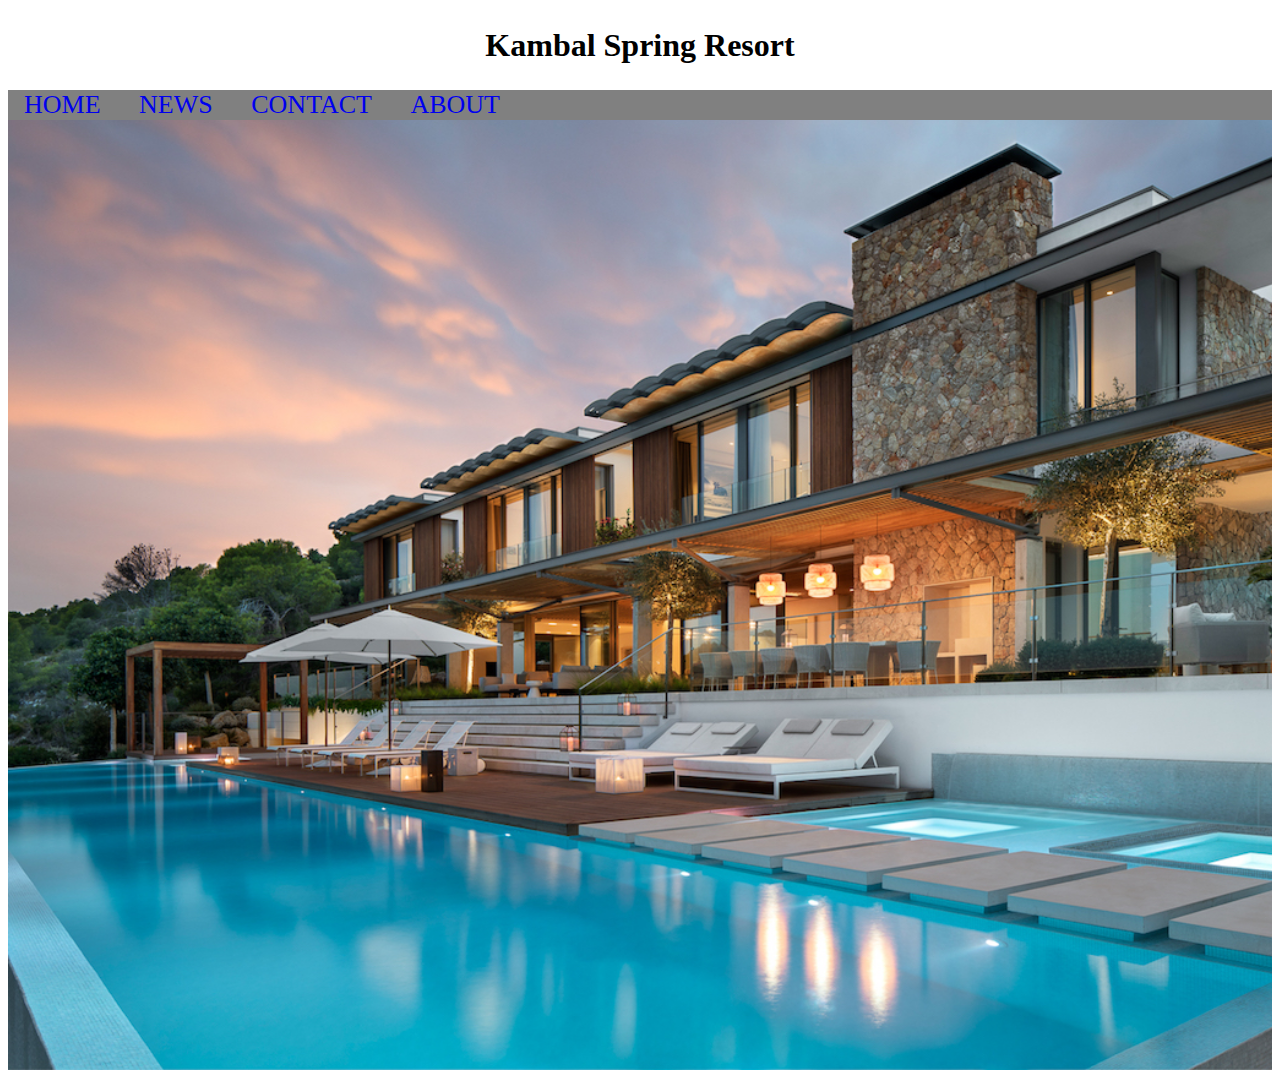
<file: index.html>
<!DOCTYPE html>
<html> 
<head> </head>

<link rel="stylesheet"type="text/css"href="style.css"/>

<body> 
<h2> Kambal Spring Resort </h2>
<div class="bg-img">
<div class="topnav">
<a href="red.html">HOME</a>
<a href="News.html">NEWS</a>
<a href="contact.html">CONTACT</a>
<a href="about.html">ABOUT</a>
</div>
</div>




</body>



</html>
</file>
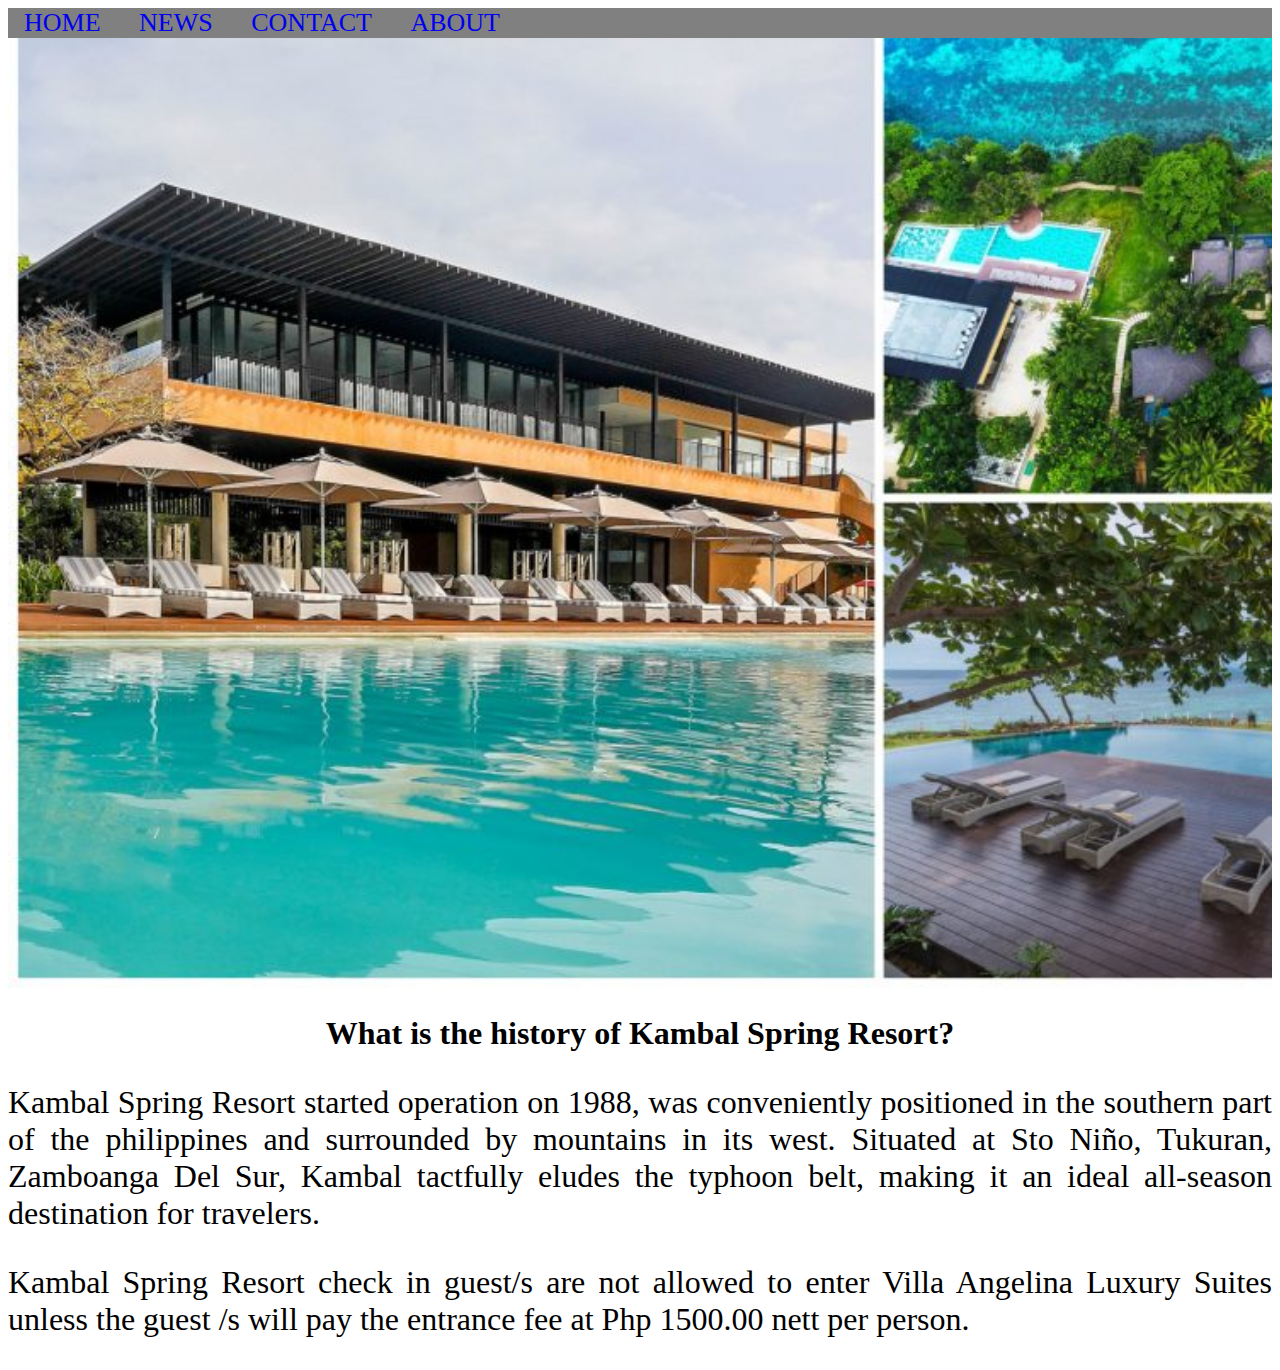
<file: about.html>
<!DOCTYPE html>
<html> 
<head> </head>

<link rel="stylesheet"type="text/css"href="style.css"/>

<body> 
<div class="bati">
<div class="topnav">
<a href="red.html">HOME</a>
<a href="News.html">NEWS</a>
<a href="contact.html">CONTACT</a>
<a href="about.html">ABOUT</a>
</div>
</div>

<h2> What is the history of Kambal Spring Resort?</h2>


<p> Kambal Spring Resort started operation on 1988, was conveniently positioned in the southern part of the philippines and surrounded by mountains in its west. Situated at Sto Niño, Tukuran, Zamboanga Del Sur, Kambal tactfully eludes the typhoon belt, making it an ideal all-season destination for travelers.</p>

<p>Kambal Spring Resort check in guest/s are not allowed to enter Villa Angelina Luxury Suites unless the guest /s will pay the entrance fee at Php 1500.00 nett per person.</p>


</body>



</html>
</file>
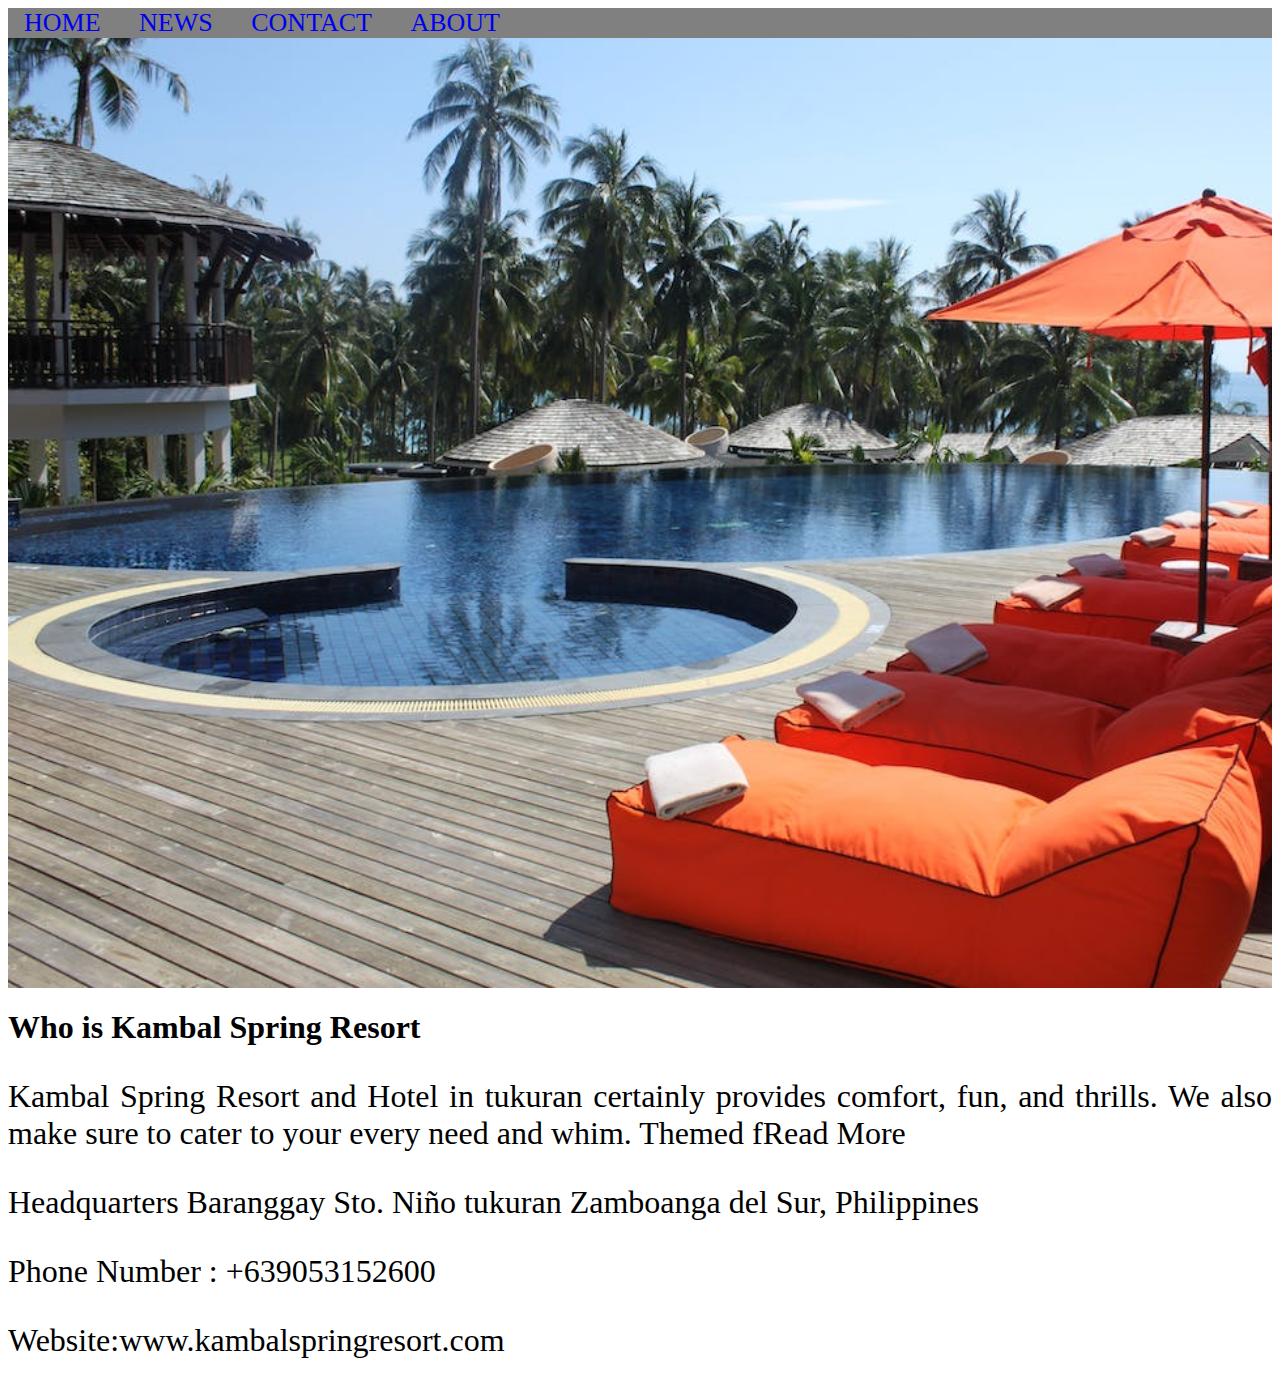
<file: News.html>
<!DOCTYPE html>
<html> 
<head> </head>

<link rel="stylesheet"type="text/css"href="style.css"/>

<body> 
<div class="ako">
<div class="topnav">
<a href="red.html">HOME</a>
<a href="News.html">NEWS</a>
<a href="contact.html">CONTACT</a>
<a href="about.html">ABOUT</a>
</div>
</div>

<h1>Who is Kambal Spring Resort</h1>

<p>Kambal Spring Resort and Hotel in tukuran certainly provides comfort, fun, and thrills. We also make sure to cater to your every need and whim. Themed fRead More</p>

<p>Headquarters Baranggay Sto. Niño tukuran Zamboanga del Sur, Philippines</p>



<p> Phone Number : +639053152600 </p>

<p> Website:www.kambalspringresort.com</p>





</body>



</html>
</file>
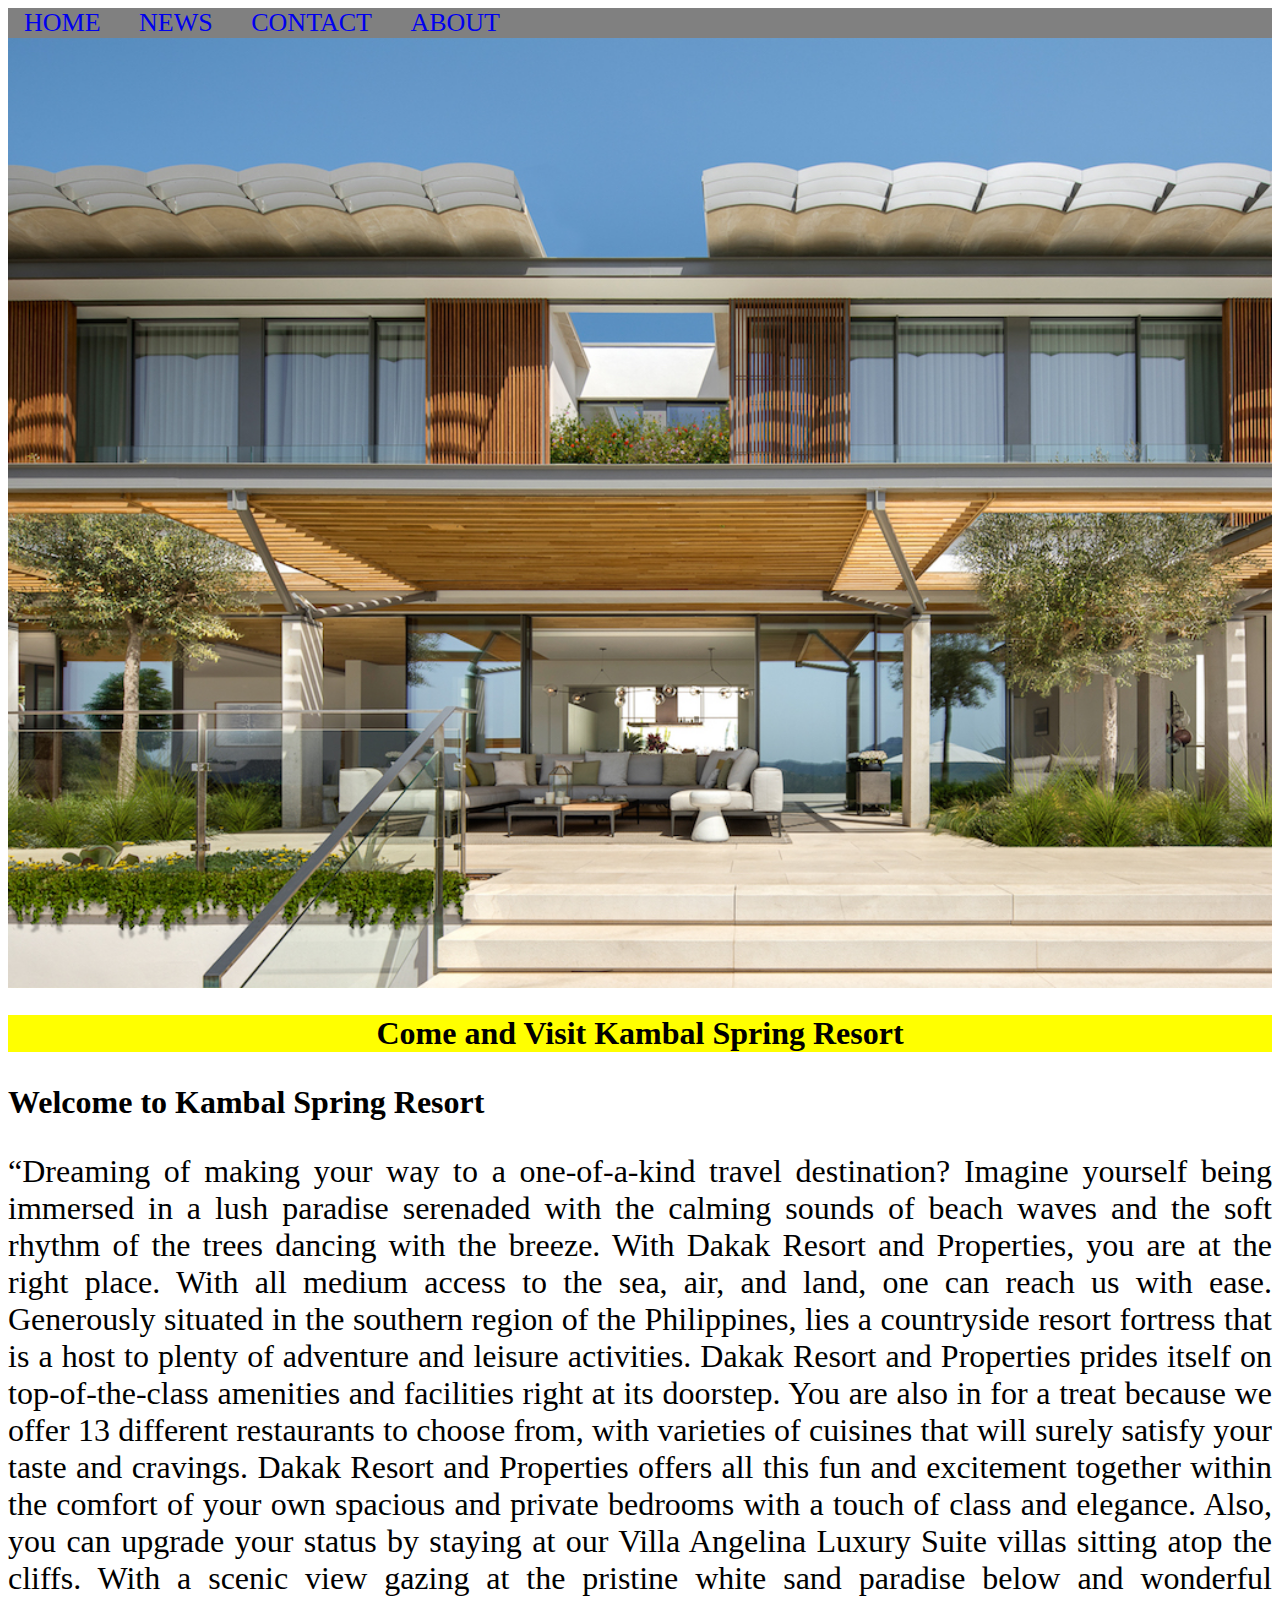
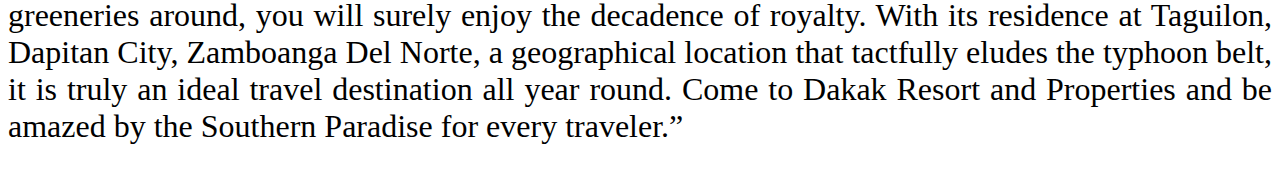
<file: red.html>
<!DOCTYPE html>
<html> 
<head> </head>

<link rel="stylesheet"type="text/css"href="style.css"/>

<body> 
<div class="k">
<div class="topnav">
<a href="red.html">HOME</a>
<a href="News.html">NEWS</a>
<a href="contact.html">CONTACT</a>
<a href="about.html">ABOUT</a>
</div>
</div>


<h2 class = "g"> Come and Visit Kambal Spring Resort </h2>

<p><b> Welcome to Kambal Spring Resort</b></p>

<p class = "t">“Dreaming of making your way to a one-of-a-kind travel destination? Imagine yourself being immersed in a lush paradise serenaded with the calming sounds of beach waves and the soft rhythm of the trees dancing with the breeze. With Dakak Resort and Properties, you are at the right place. With all medium access to the sea, air, and land, one can reach us with ease. 

 

Generously situated in the southern region of the Philippines, lies a countryside resort fortress that is a host to plenty of adventure and leisure activities. Dakak Resort and Properties prides itself on top-of-the-class amenities and facilities right at its doorstep. 

You are also in for a treat because we offer 13 different restaurants to choose from, with varieties of cuisines that will surely satisfy your taste and cravings. 

 

Dakak Resort and Properties offers all this fun and excitement together within the comfort of your own spacious and private bedrooms with a touch of class and elegance. Also, you can upgrade your status by staying at our Villa Angelina Luxury Suite villas sitting atop the cliffs. With a scenic view gazing at the pristine white sand paradise below and wonderful greeneries around, you will surely enjoy the decadence of royalty. With its residence at Taguilon, Dapitan City, Zamboanga Del Norte, a geographical location that tactfully eludes the typhoon belt, it is truly an ideal travel destination all year round. Come to Dakak Resort and Properties and be amazed by the Southern Paradise for every traveler.”</p>


</body>



</html>
</file>
<file: style.css>
h2{
	text-align : center;
	font-size: 32px;
}
.topnav {
	overflow:hidden;
	background-color: gray;
	font-size : 26px;
}

.topnav a {
	float : left
	color:#f2f2f2;
	text-align: center;
	padding : 14px 16px;
	text-decoration: none;
	font-size: 17px;
	font-size : 26px;
}

.topnav a:hover {
	background-color : #ddd;
	color : black;
	font-size : 26px;
}

.us {
	background-image: url("us.jpg");
	min-height : 580px;
	background-repeat: no-repeat;
	background-size: cover;
	position : relative;
	
}

.k {
	background-image: url("B.jpg");
	min-height : 980px;
	background-repeat: no-repeat;
	background-size: cover;
	position : relative;
	
	
}


.bg-img {
	background-image: url("Bora.jpg");
	background-repeat: no-repeat;
	background-size: cover;
	position : relative;
	min-height : 980px;
}

.g {
	background-color : yellow;
}
p {
	text-align : justify;
	text-justify : inter-word;
	font-size : 32px;
	color : black;
	
}

	
.t{
	text-align : justify;
	text-justify : inter-word;
}
.ako {
	background-image: url("pexels.jpg");
	min-height : 980px;
	background-repeat: no-repeat;
	background-size: cover;
	position : relative;
}
.bati {
	background-image: url("bati.jpg");
	min-height : 980px;
	background-repeat: no-repeat;
	background-size: cover;
	position : relative;
}
* {
  box-sizing: border-box;
}

/* Style inputs */
input[type=text], select, textarea {
  width: 100%;
  padding: 12px;
  border: 1px solid #ccc;
  margin-top: 6px;
  margin-bottom: 16px;
  resize: vertical;
}

input[type=submit] {
  background-color: #04AA6D;
  color: white;
  padding: 12px 20px;
  border: none;
  cursor: pointer;
}

input[type=submit]:hover {
  background-color: #45a049;
}

/* Style the container/contact section */
.container {
  border-radius: 5px;
  background-color: #f2f2f2;
  padding: 10px;
}

/* Create two columns that float next to eachother */
.column {
  float: left;
  width: 50%;
  margin-top: 6px;
  padding: 20px;
}

/* Clear floats after the columns */
.row:after {
  content: "";
  display: table;
  clear: both;
}

/* Responsive layout - when the screen is less than 600px wide, make the two columns stack on top of each other instead of next to each other */
@media screen and (max-width: 600px) {
  .column, input[type=submit] {
    width: 100%;
    margin-top: 0;
  }
}
</file>
